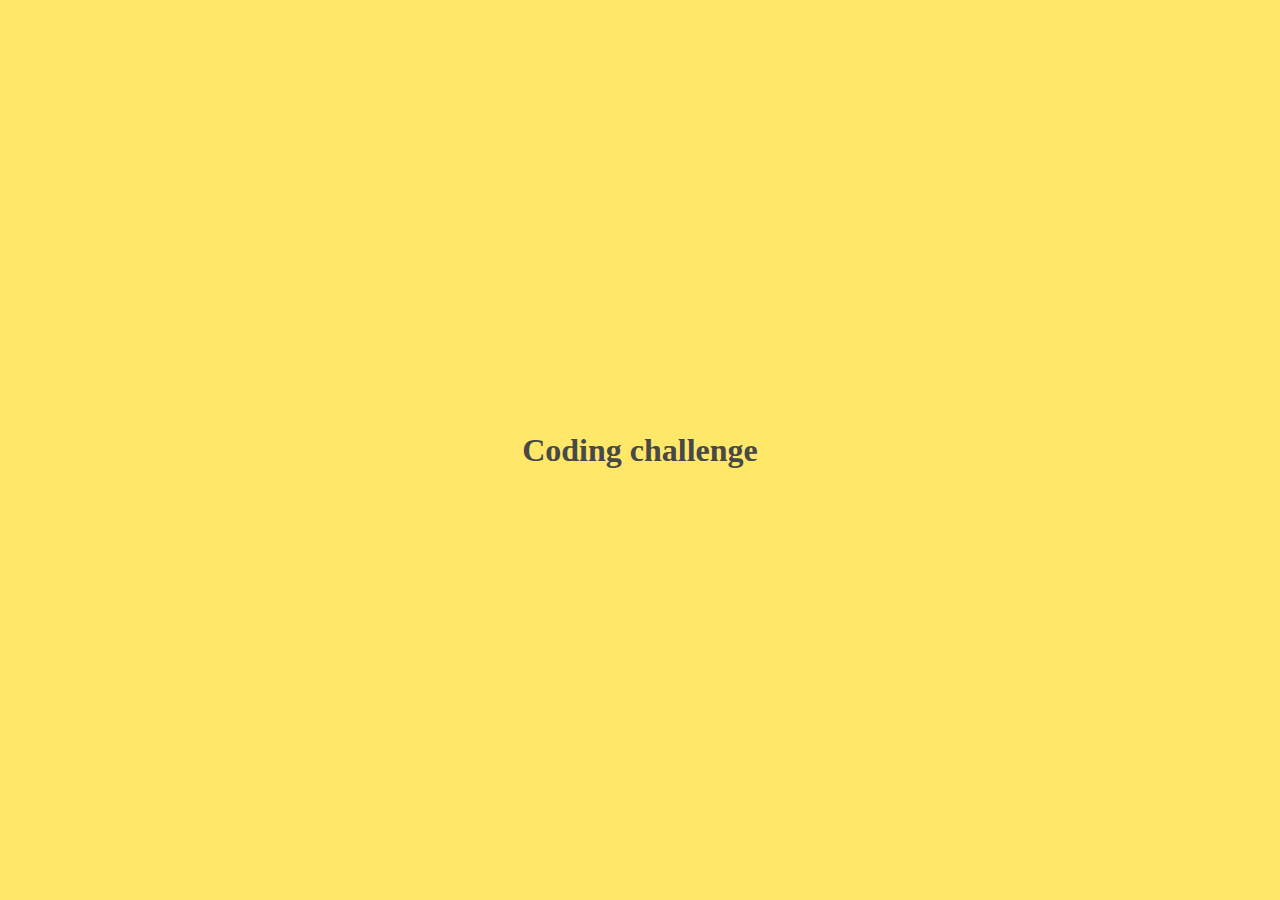
<file: DOM/challenge1.html>
<!--
// Challenge 1: 
 Update text in the Scrimba mini-browser.
// 1. change the innerhtml of h1 to "Creating and modifying HTML elements"
// 2. Create an h2 with class 'tagline' and add text "I can create HTML elements!"
// & append it under h1 by adding it right under the modified text.
-->

<html>
    <head>        
        <style>
            html, body {
                margin: 0;
                padding: 0;
            }
            body {
                background: rgb(255, 231, 105);
                color: #484848;
                text-align: center;
                display: flex;
                flex-direction: column;
                justify-content: center;
                align-items: center;
                height: 100vh;
            }
            .tagline {
                color: #00B1D2FF
            }
       </style> 

</head>
    
    <body>
        <h1 id="code">Coding challenge</h1>
        
    </body>
    <script>
        // 1
// let h1 = document.getElementById("code");
// console.log(h1)

// h1.innerHTML = "Creating and modifying HTML elements";
        
// or
// let title = document.getElementById("code");
// console.log(title)

// title.innerHTML = "Creating and modifying HTML elements";
        
//2
const tagline = document.createElement('h2');//created a tag h2
tagline.className = 'taglog'; //gave it classname
tagline.innerHTML = 'I can create HTML elements!';

// title.append(tagline);
   
</script>
</html>
</file>
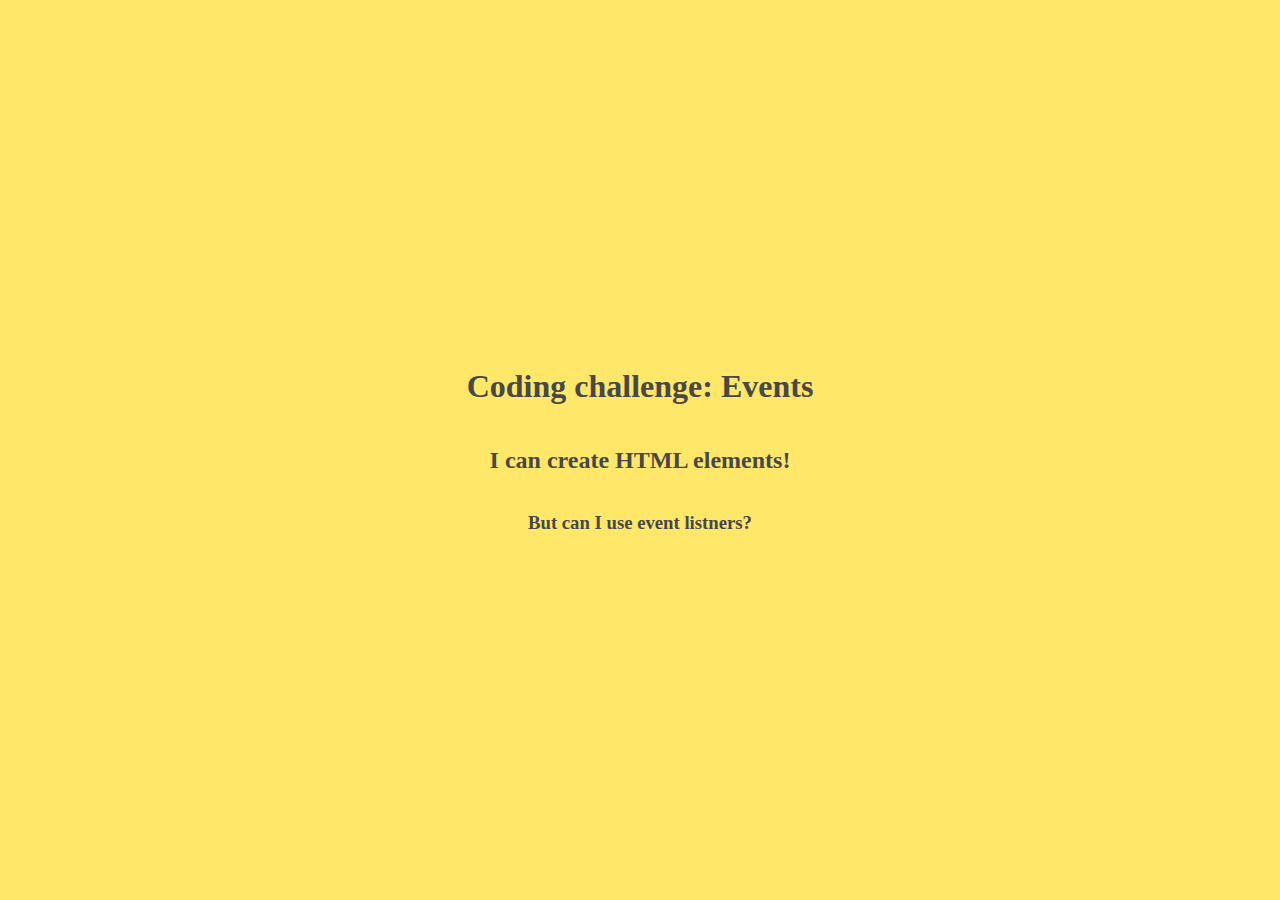
<file: DOM/challenge2.html>
<!--
// Challenge 2: 
// 1. Select h1 and add a click event listener. 
// Log the text from the element to the console.

// If you're not sure how to get text, feel free to check out hint.js

// 2. Add the same functionality to all the elements displayed in Scrimba web browser.
//3. Finally, try to trigger/console log the event when you the mouseover the elements, instead of when clicking on them
-->
 

<html>
    <head>
        <style>
            html, body {
                margin: 0;
                padding: 0;
            }
            body {
                background: rgb(255, 231, 105);
                color: #484848;
                text-align: center;
                display: flex;
                flex-direction: column;
                justify-content: center;
                align-items: center;
                height: 100vh;
            }
        </style>
    </head>
    <body>
        <h1>Coding challenge: Events</h1>
        <h2>I can create HTML elements!</h2>
        <h3>But can I use event listners?</h3>
        <script>
// 1.
//  const selectedTitle = document.querySelector('h1');
//  selectedTitle.addEventListener('click', event => {
//    console.log(event.target.textContent);
//  });
//  2.
 document.body.addEventListener('click', event => {
	  console.log(event.target.textContent);
 });
//3.
// document.body.addEventListener('mouseover', event => {
//     console.log(event.target.textContent);
//   });
        </script>
    </body>
</html>
</file>
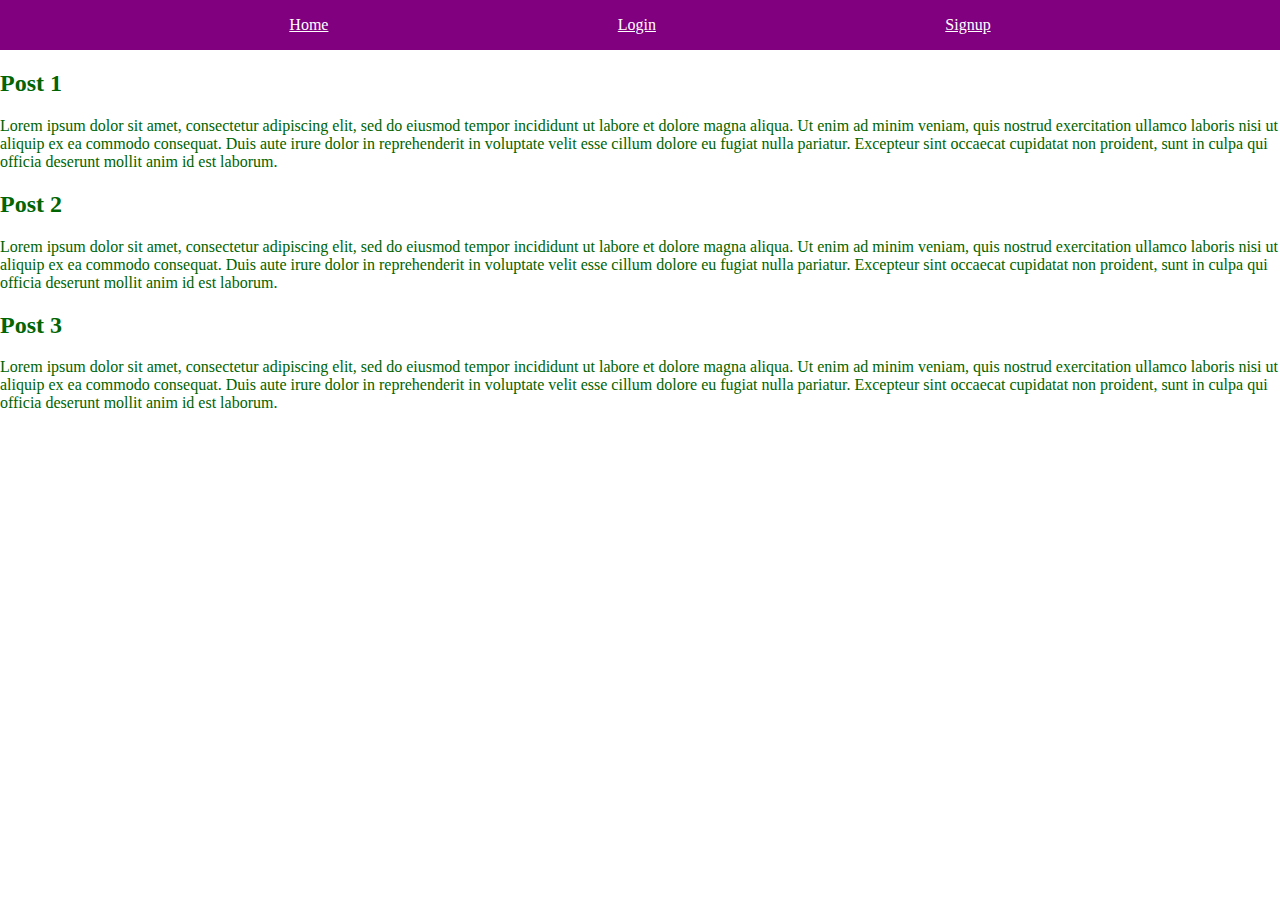
<file: DOM/DOM.html>
<!DOCTYPE html>
<html lang="en">
    <head>
      <meta charset="UTF-8">
      <meta http-equiv="X-UA-Compatible" content="IE=edge">
      <meta name="viewport" content="width=device-width, initial-scale=1.0">
      <title>Document</title>
    <style>
      body {
  margin: 0;
}

header {
  width: 100%;
  display: flex;
  padding: 1em 0;
  align-items: center;
  justify-content: space-evenly;
  background: purple;
}

a {
  color: white;
}

.post {
  color: darkgreen;
}

.top-post {
  padding: 15px;
  border: 1px solid #d6e9c6;
  border-radius: 4px;
  color: #3c763d;
  background-color: #dff0d8;
}

    </style>
  </head>
    
  <body>
    <header>
      <a href="/" id="home">Home</a>
      <a href="/login">Login</a>
      <a href="/signup">Signup</a>
    </header>
    <main>
      <div class="post">
        <h2>Post 1</h2>
        <p>Lorem ipsum dolor sit amet, consectetur adipiscing elit, sed do eiusmod tempor incididunt ut labore et dolore magna aliqua. Ut enim ad minim veniam, quis nostrud exercitation ullamco laboris nisi ut aliquip ex ea commodo consequat. Duis aute irure dolor in reprehenderit in voluptate velit esse cillum dolore eu fugiat nulla pariatur. Excepteur sint occaecat cupidatat non proident, sunt in culpa qui officia deserunt mollit anim id est laborum.</p>
      </div>
      <div class="post">
        <h2>Post 2</h2>
        <p>Lorem ipsum dolor sit amet, consectetur adipiscing elit, sed do eiusmod tempor incididunt ut labore et dolore magna aliqua. Ut enim ad minim veniam, quis nostrud exercitation ullamco laboris nisi ut aliquip ex ea commodo consequat. Duis aute irure dolor in reprehenderit in voluptate velit esse cillum dolore eu fugiat nulla pariatur. Excepteur sint occaecat cupidatat non proident, sunt in culpa qui officia deserunt mollit anim id est laborum.</p>
      </div>
      <div class="post">
        <h2>Post 3</h2>
        <p>Lorem ipsum dolor sit amet, consectetur adipiscing elit, sed do eiusmod tempor incididunt ut labore et dolore magna aliqua. Ut enim ad minim veniam, quis nostrud exercitation ullamco laboris nisi ut aliquip ex ea commodo consequat. Duis aute irure dolor in reprehenderit in voluptate velit esse cillum dolore eu fugiat nulla pariatur. Excepteur sint occaecat cupidatat non proident, sunt in culpa qui officia deserunt mollit anim id est laborum.</p>
      </div>
    </main>
      
    <!-- copy & paste example here  -->
      <script>
      // const post = document.querySelector(".post");
      //     post.addEventListener('click', event => {
      //      console.log(event.target);
      //    console.log('Do you want to edit this post?')
      //     });  
      const post = document.querySelector(".post");
 post.addEventListener('click', event => {
   console.log(event.target);
 //    or
   console.log('Do you want to edit this post?')
 });
      </script>
      
  </body>
</html>
</file>
